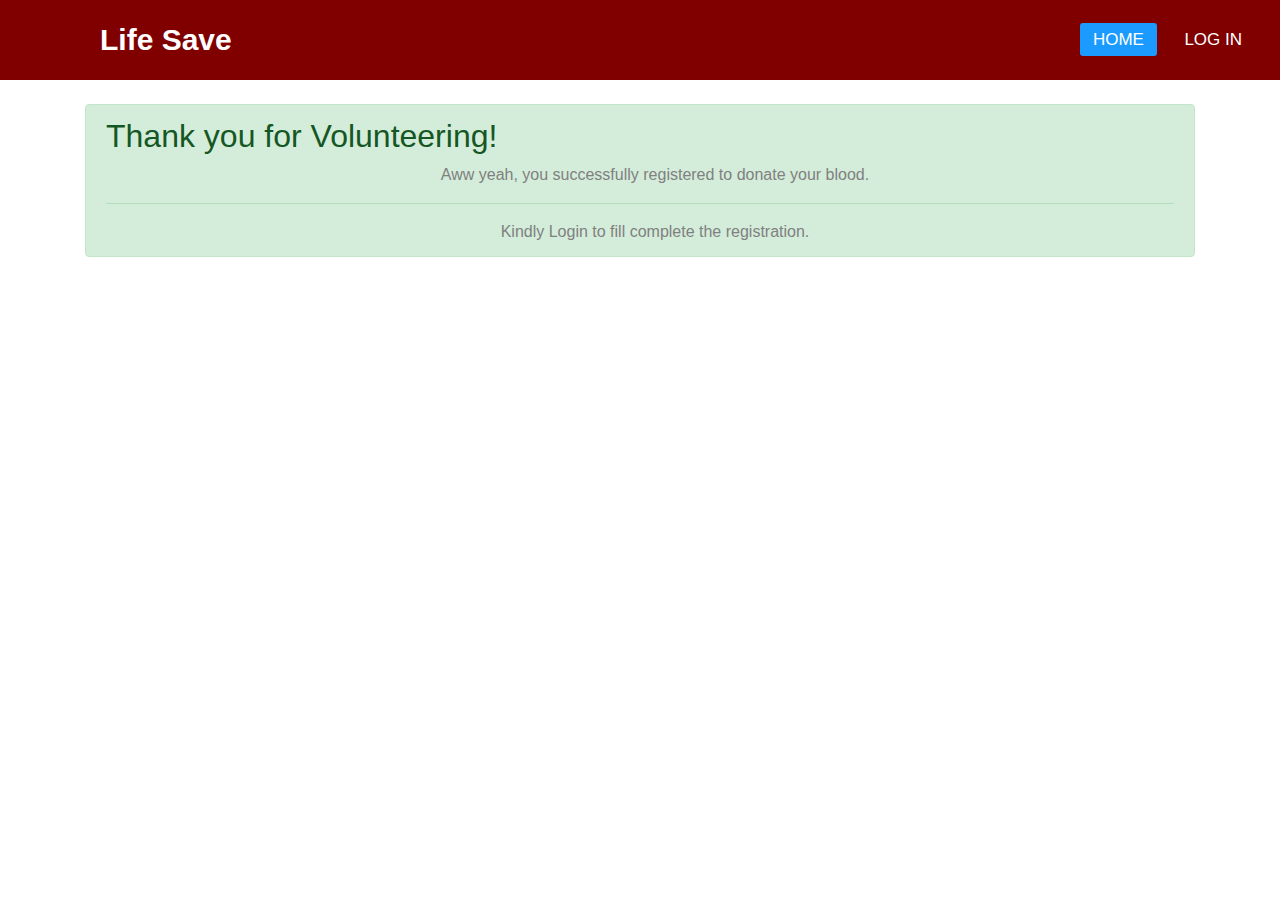
<file: welcome.html>
<!DOCTYPE html>
<html lang="en">
<head>
    <meta charset="UTF-8">
    <meta name="viewport" content="width=device-width, initial-scale=1.0">
    <title>Document</title>
    <link rel="stylesheet" href="css/bootstrap.css">
    <link rel="stylesheet" href="style.css">
    
</head>
<body>
    <nav>
        <input type="checkbox" id="check">
        <label for="check" class="checkbtn">
            <i class="fas fa-bars"></i>
        </label>
        <label class="logo">Life Save</label>

        <ul>
            <li><a class="active" a href="index.html">Home</a></li>
            <li><a href="login.html">Log In</a></li>
           
        </ul>
    </nav>
        <div class="container mt-4">
        <div class="alert alert-success" role="alert">
            <h2 class="alert-heading">Thank you for Volunteering!</h2>
            <p>Aww yeah, you successfully registered to donate your blood. </p>
            <hr>
            <p class="mb-0">Kindly Login to fill complete the registration.</p>
          </div>
    </div>
    
</body>
</html>
</file>
<file: style.css>
*{
    padding:0;
    margin:0;
    text-decoration:none;
    list-style:none;
    box-sizing: border-box;
}
body{
     font-family: 'Lucida Sans', 'Lucida Sans Regular', 'Lucida Grande', 'Lucida Sans Unicode', Verdana, sans-serif;

}
nav{
    background: #800000;
    height:80px;
    width:100%;
    
}
 label.logo{
    color:white;
    font-size: 30px; 
    line-height:80px;
    padding:0 100px;
    font-weight:bold; 

}
nav ul{
    float:right;
    margin-right:20px;
   
    
}

nav ul li{
    display: inline-block;
    line-height: 80px;
    margin: 0 5px;
    color:white;
}

nav ul li a {
    color:white;
    font-size: 17px;
    padding:7px 13px;
    border-radius: 3px;
    text-transform: uppercase; 
    
}

a.active,a:hover{
    background: #1b9bff;
    transition:.5s;
}
.checkbtn{
    font-size:30px;
    color:white;  
    float: right; 
    line-height: 80px;
    margin-right: 40px;
    cursor:pointer;
    display: none;
}
#check{
    display: none;
}

 @media(max-width:952px){
    label.logo{
        font-size:30px;
        padding-left:50px;
    }
    nav ul li a{
        font-size:16px;
    }
} 
@media(max-width:858px){
    .checkbtn{
        display: block;
    } 
    ul{
        position:fixed;
        width:100%;
        height: 100vh;
        background: #2c3e50;
        top:80px;
        left:-100%;
        text-align:center;
        transition: all .5s;
  
 } 
   nav ul li{
       display: block;
       margin:50px 0;
       line-height:30px;
   }
   nav ul li a {
       font-size:20px;
   }
   a:hover,a.active{
       background:none;
       color:#0082e6;
   }
   #check:checked ~ul{
       left:0;
   }
}
header{
    background: url("images/bg.jpg")no-repeat center center fixed;
    -webkit-background-size: cover;
    -moz-background-size: cover;
    -o-background-size: cover;
    background-size: cover;
    height: 500px;
    font-size:50px;
    color: white;
    transition: all .5s;
    padding-top: 200px;
    text-align: center;
    }

h5{
    font-size:20px;
  

}
h4{
    font-size:50px;
    color: white;
    transition: all .5s;
    padding-top: 200px;
    text-align: center;
    text-transform: uppercase;
}
#about-us{
    padding-top: 30px;
}
  .column{
      float: left;
      width:33%;
      padding:15px;
  }
  .card:hover{
    background: burlywood;
    transition:.5s;
}
  .row:after{
      content:"";
      display: table;
      clear:both;
  }
 @media screen and (max-width:600px){
     .column{
         width:100%;
         display: block;
         margin-bottom: 10px;
     }
    #get{
       
        padding: 5px;
    }
     .how-img {
        margin-top: 40px;
        
    }
 }
 .card{
     box-shadow: 0 4px 8px 0 rgba(0,0,0,0.2);
     padding:16px;
     text-align: center;
     background-color: #f1f1f1;

 }
p{
    color: gray;
    margin-left: 30px;
    text-align: center;
    
}
#about-us, p{
    animation:fadeIn 2s;
    }
  @keyframes fadeIn{
    0%{opacity:0;}  
    80%{opacity:0;}
    100%{opacity:1;}
    }  

.art{
    background: url("images/pic4.jpg")no-repeat center center fixed;
    -webkit-background-size: cover;
    -moz-background-size: cover;
    -o-background-size: cover;
    background-size: cover;
    height: 400px;
    
}
.content {
    font-weight: 800;
    text-transform: uppercase;
    text-align: center;
    font-size: 4rem;
  }
    button {
      font-size: 2rem;
      background-color:red;
      color: #fff;
      border: none;
      padding: .5rem 2rem;
      transition: all .3s ease;  
       cursor: pointer;
    }
      button:hover {
        background-color: gray;
      }
    
  
  
  .overlay {
      background-color: rgba(0,0,0,0.8);
      position: fixed;
      top: 0;
      width: 100%;
      height: 100%;
  }
  .overlay--hidden{
      display: none;
    }
  
  
  .modal {
    position: fixed;
    top: 0;
    display: flex;
    width: 100%;
    justify-content: center;
    align-items: center;
    transition: all .3s ease;
  }
    .modal--hidden {
      display: none;
    }
    .modal__contents {
      background-color: #fff;
      padding: 2rem 4rem;
    }
      input[type=password] {
        width: 100%;
        padding: .5rem;
      }
      input[type=email] {
        width: 100%;
        padding: .5rem;
      }
      #submit{
        width: 100%;
        padding: .5rem;
        background-color:blue;
        color: #fff;
        border: none;
        transition: all .3s ease;
      }
        #submit:hover {
          background-color: gray;
        
    }
    .modal__close-bar {
      cursor: pointer;
      display: flex;
      justify-content: flex-end;
      margin-right: -2rem;
      margin-top: -1rem;
    }
    
    .how-section1{
        margin-top:-9%;
        padding: 15%;
        display: flex;
        
    }
    .how-section1 h4{
        color: #ffa500;
        font-weight: bold;
        font-size: 30px;
    }
    .how-section1 .subheading{
        color: #3931af;
        font-size: 20px;

    }
    .subheading{
        margin-top:-42%;
    }
   
    #text {
        margin-top:-20%;
    }
    .how-section1 .row
    {
        margin-top: 2%;
    }
    .how-img 
    {
        text-align: left;
    }
    .how-img img{
        width: 60%;
    }
 .fixed-footer{
        width: 100%;
        position: fixed;        
        background: rgb(206, 196, 196);
        padding: 10px 0;
        color: #fff;
        text-align: center;
    }
    
    .fixed-footer{
        bottom: 0;
    }
</file>
